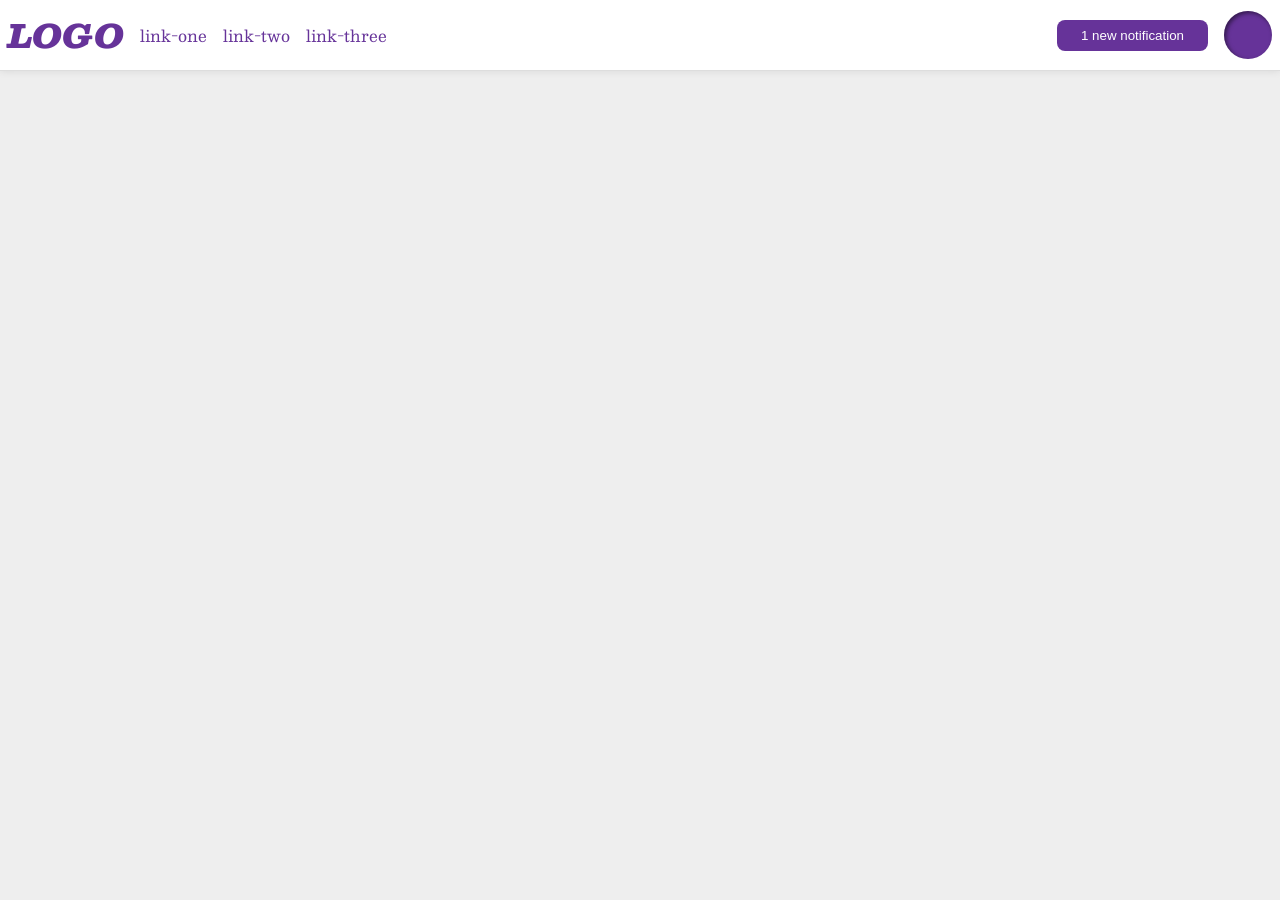
<file: foundations/flex/03-flex-header-2/index.html>
<!DOCTYPE html>
<html lang="en">
  <head>
    <meta charset="UTF-8">
    <meta http-equiv="X-UA-Compatible" content="IE=edge">
    <meta name="viewport" content="width=device-width, initial-scale=1.0">
    <title>Flex Header 2</title>
    <link rel="stylesheet" href="style.css">
  </head>
  <body>
    <div class="header">
      <div class="left">
        <div class="logo">
          LOGO
        </div>
        <ul class="links">
          <li><a href="https://google.com">link-one</a></li>
          <li><a href="https://google.com">link-two</a></li>
          <li><a href="https://google.com">link-three</a></li>
        </ul>
      </div>
      <div class="right">
        <button class="notifications">
          1 new notification
        </button>
        <div class="profile-image"></div>
      </div>
    </div>
  </body>
</html>
</file>
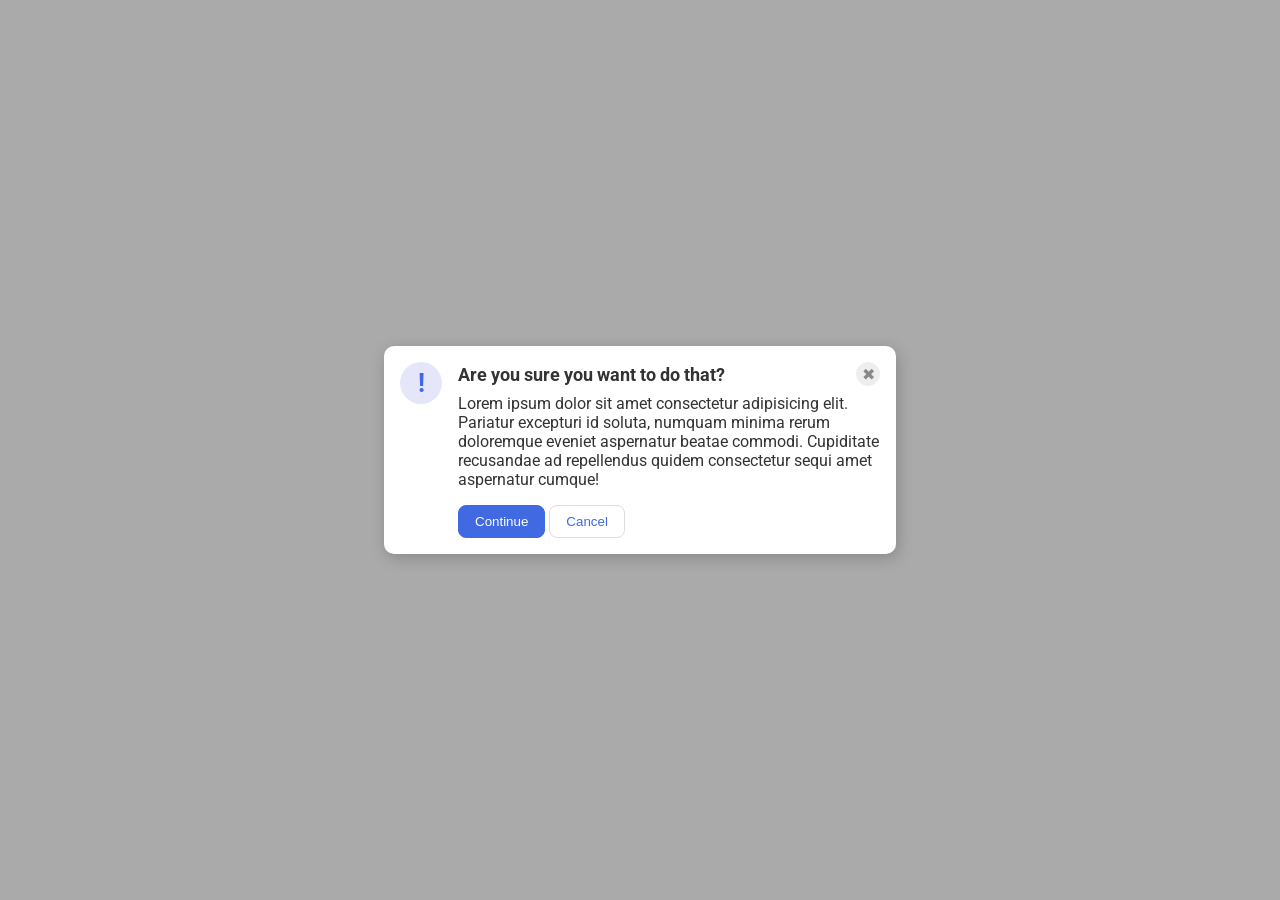
<file: foundations/flex/05-flex-modal/index.html>
<!DOCTYPE html>
<html lang="en">
  <head>
    <meta charset="UTF-8">
    <meta http-equiv="X-UA-Compatible" content="IE=edge">
    <meta name="viewport" content="width=device-width, initial-scale=1.0">
    <link rel="stylesheet" href="style.css">
    <title>Modal</title>
  </head>
  <body>
    <div class="modal">
      <div class="icon">!</div>
      <div class="container">
        <div class="header">Are you sure you want to do that?
          <button class="close-button">✖</button>
        </div>
        <div class="text">Lorem ipsum dolor sit amet consectetur adipisicing elit. Pariatur excepturi id soluta, numquam minima rerum doloremque eveniet aspernatur beatae commodi. Cupiditate recusandae ad repellendus quidem consectetur sequi amet aspernatur cumque!</div>
        <button class="continue">Continue</button>
        <button class="cancel">Cancel</button>
      </div>
    </div>
  </body>
</html>
</file>
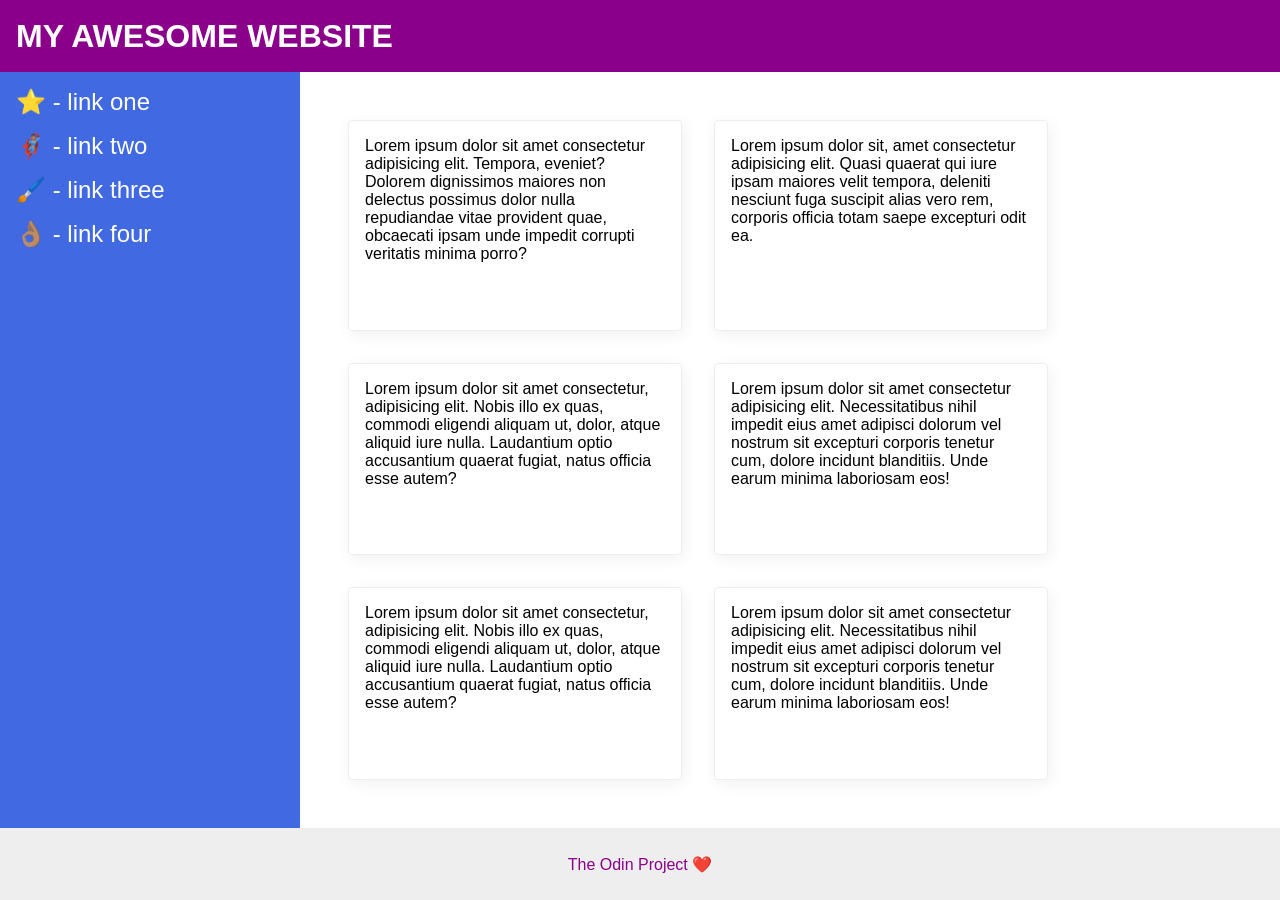
<file: foundations/flex/07-flex-layout-2/index.html>
<!DOCTYPE html>
<html lang="en">
  <head>
    <meta charset="UTF-8">
    <meta http-equiv="X-UA-Compatible" content="IE=edge">
    <meta name="viewport" content="width=device-width, initial-scale=1.0">
    <title>The Holy Grail</title>
    <link rel="stylesheet" href="style.css">
  </head>
  <body>
    <div class="header">
      MY AWESOME WEBSITE
    </div>
    
    <div class="container">
      <div class="sidebar">
        <ul>
          <li><a href="#">⭐ - link one</a></li>
          <li><a href="#">🦸🏽‍♂️ - link two</a></li>
          <li><a href="#">🖌️ - link three</a></li>
          <li><a href="#">👌🏽 - link four</a></li>
        </ul>
      </div>
      <div class="cards">
        <div class="card">Lorem ipsum dolor sit amet consectetur adipisicing elit. Tempora, eveniet? Dolorem dignissimos maiores non delectus possimus dolor nulla repudiandae vitae provident quae, obcaecati ipsam unde impedit corrupti veritatis minima porro?</div>
        <div class="card">Lorem ipsum dolor sit, amet consectetur adipisicing elit. Quasi quaerat qui iure ipsam maiores velit tempora, deleniti nesciunt fuga suscipit alias vero rem, corporis officia totam saepe excepturi odit ea.</div>
        <div class="card">Lorem ipsum dolor sit amet consectetur, adipisicing elit. Nobis illo ex quas, commodi eligendi aliquam ut, dolor, atque aliquid iure nulla. Laudantium optio accusantium quaerat fugiat, natus officia esse autem?</div>
        <div class="card">Lorem ipsum dolor sit amet consectetur adipisicing elit. Necessitatibus nihil impedit eius amet adipisci dolorum vel nostrum sit excepturi corporis tenetur cum, dolore incidunt blanditiis. Unde earum minima laboriosam eos!</div>
        <div class="card">Lorem ipsum dolor sit amet consectetur, adipisicing elit. Nobis illo ex quas, commodi eligendi aliquam ut, dolor, atque aliquid iure nulla. Laudantium optio accusantium quaerat fugiat, natus officia esse autem?</div>
        <div class="card">Lorem ipsum dolor sit amet consectetur adipisicing elit. Necessitatibus nihil impedit eius amet adipisci dolorum vel nostrum sit excepturi corporis tenetur cum, dolore incidunt blanditiis. Unde earum minima laboriosam eos!</div>
    </div>
    </div>

    <div class="footer">
      The Odin Project ❤️
    </div>
  </body>
</html>
</file>
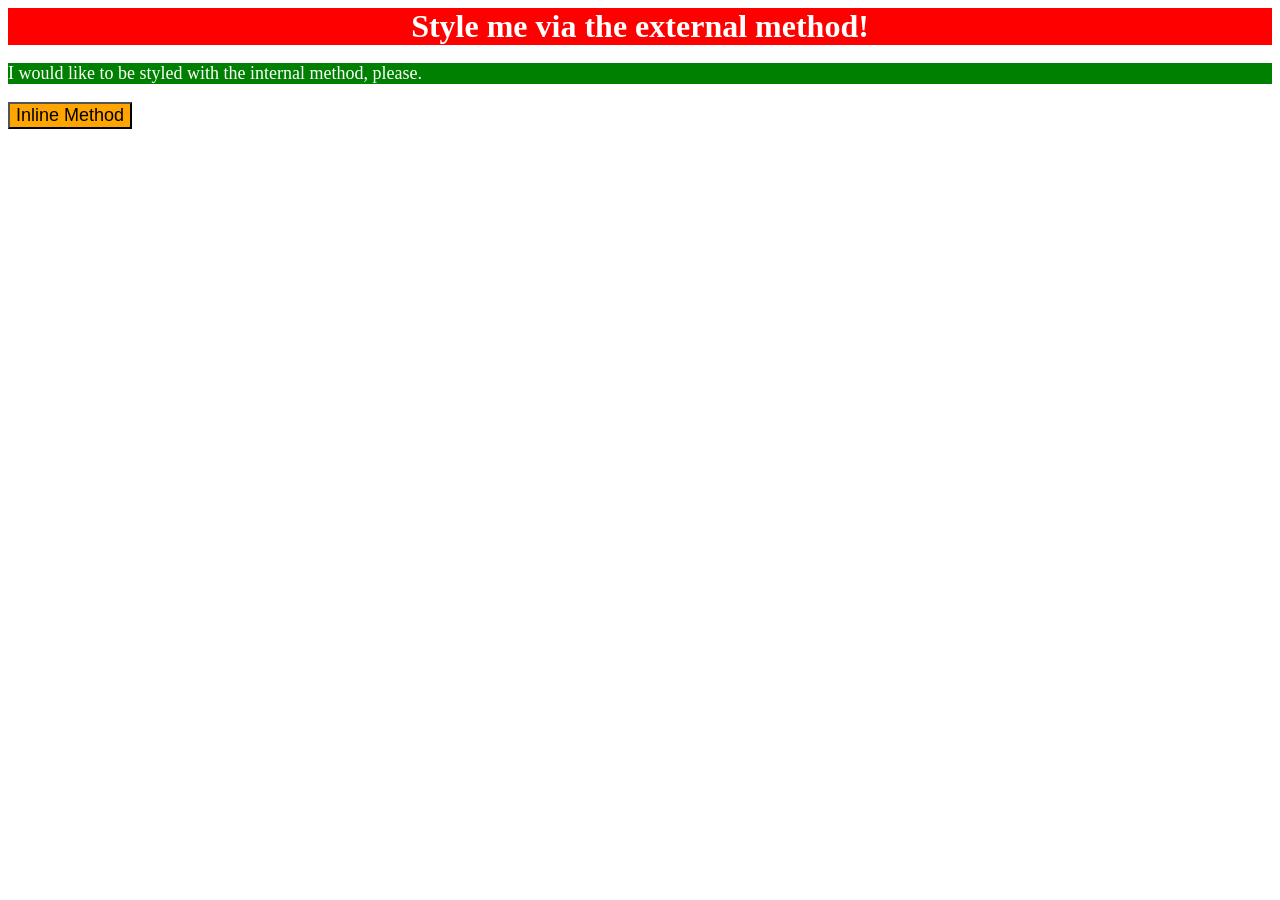
<file: foundations/intro-to-css/01-css-methods/index.html>
<!DOCTYPE html>
<html lang="en">
  <head>
    <meta charset="UTF-8">
    <meta http-equiv="X-UA-Compatible" content="IE=edge">
    <meta name="viewport" content="width=device-width, initial-scale=1.0">
    <title>Methods for Adding CSS</title>

    <style>
      p {
        background-color: green;
        color: white;
        font-size: 18px;
      }
    </style>
  </head>
  <body>
    <div>Style me via the external method!</div>
    <p>I would like to be styled with the internal method, please.</p>
    <button style="background-color: orange; font-size:18px;">Inline Method</button>

    <link rel="stylesheet" href="style.css">
  </body>
</html>
</file>
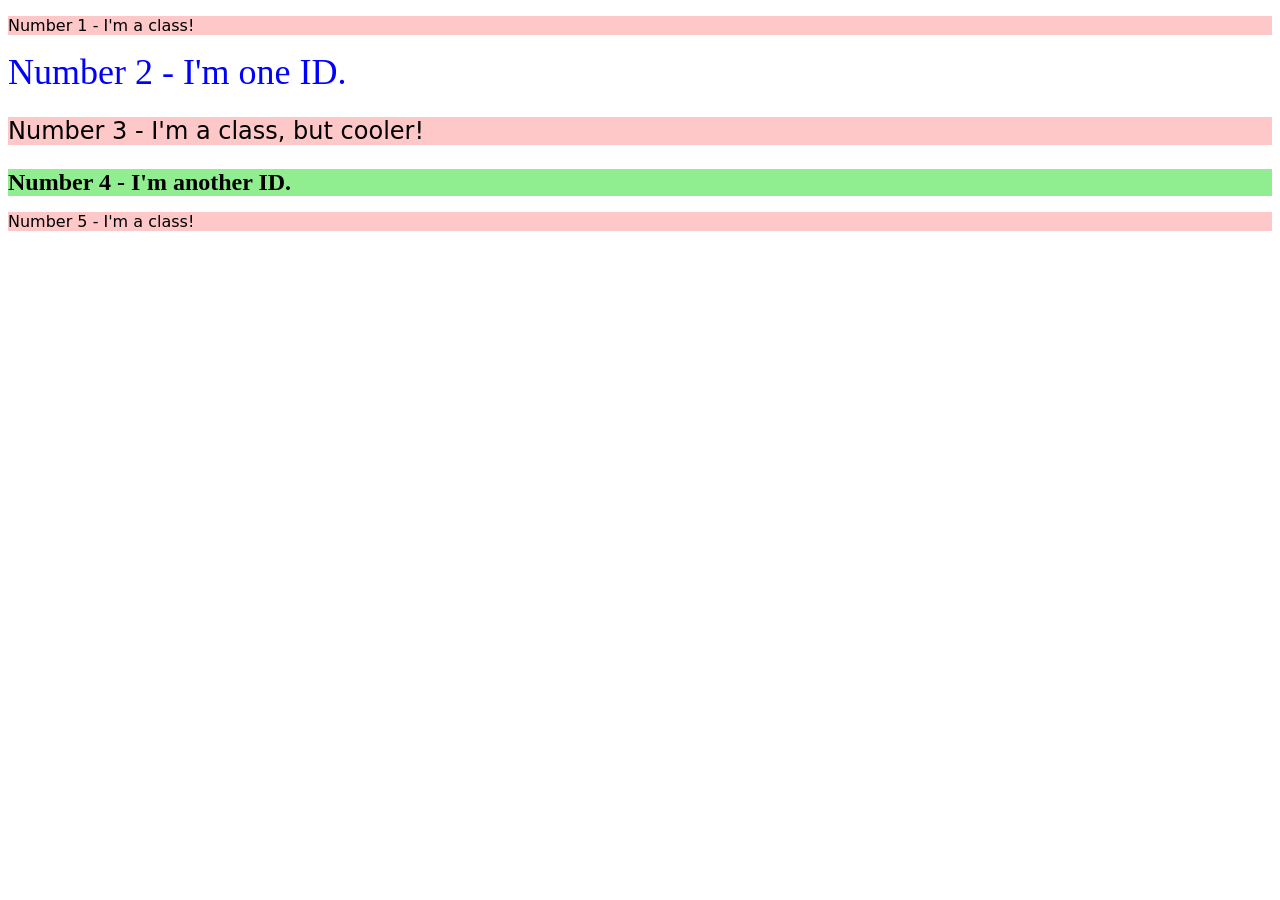
<file: foundations/intro-to-css/02-class-id-selectors/index.html>
<!DOCTYPE html>
<html lang="en">
  <head>
    <meta charset="UTF-8">
    <meta http-equiv="X-UA-Compatible" content="IE=edge">
    <meta name="viewport" content="width=device-width, initial-scale=1.0">
    <title>Class and ID Selectors</title>
    <link rel="stylesheet" href="style.css">
  </head>
  <body>
    <p class="odd-number">Number 1 - I'm a class!</p>
    <div id="number-two">Number 2 - I'm one ID.</div>
    <p class="odd-number number-three">Number 3 - I'm a class, but cooler!</p>
    <div id="number-four">Number 4 - I'm another ID.</div>
    <p class="odd-number">Number 5 - I'm a class!</p>
  </body>
</html>
</file>
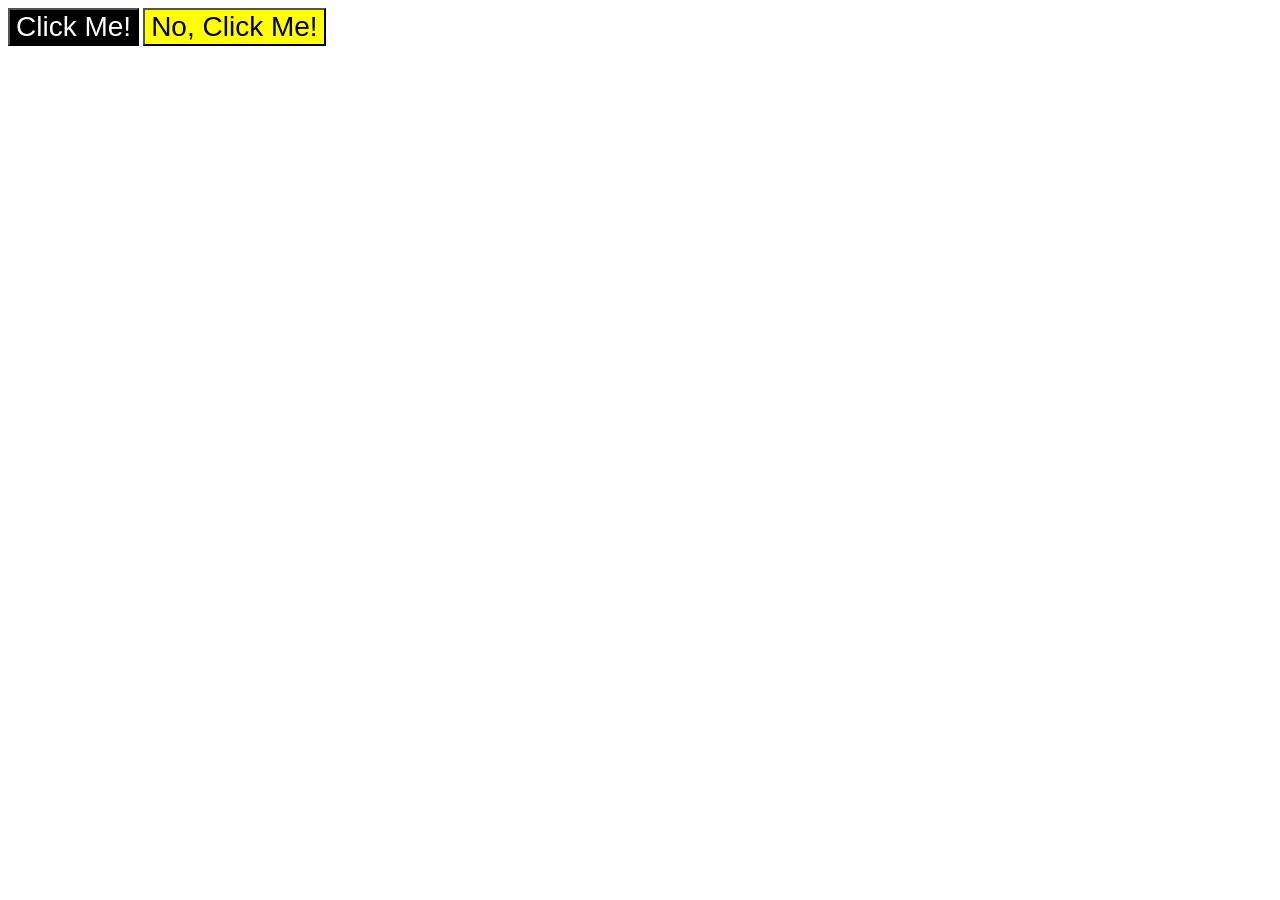
<file: foundations/intro-to-css/03-grouping-selectors/index.html>
<!DOCTYPE html>
<html lang="en">
  <head>
    <meta charset="UTF-8">
    <meta http-equiv="X-UA-Compatible" content="IE=edge">
    <meta name="viewport" content="width=device-width, initial-scale=1.0">
    <title>Grouping Selectors</title>
    <link rel="stylesheet" href="style.css">
  </head>
  <body>
    <button class="first">Click Me!</button>
    <button class="second">No, Click Me!</button>

  </body>
</html>
</file>
<file: foundations/flex/03-flex-header-2/style.css>
/* this is some magical font-importing.  
you'll learn about it later. */
@import url('https://fonts.googleapis.com/css2?family=Besley:ital,wght@0,400;1,900&display=swap');

body {
  margin: 0;
  background: #eee;
  font-family: Besley, serif;
}

.header {
  background: white;
  border-bottom: 1px solid #ddd;
  box-shadow: 0 0 8px rgba(0,0,0,.1);
  display: flex;
  justify-content: space-between;
  align-items: center;
  padding: 8px;
}

.left,
.right {
  display: flex;
  align-items: center;
  gap: 16px;
}

.profile-image {
  background: rebeccapurple;
  box-shadow: inset 2px 2px 4px rgba(0,0,0,.5);
  border-radius: 50%;
  width: 48px;
  height: 48px;
}

.logo {
  color: rebeccapurple;
  font-size: 32px;
  font-weight: 900;
  font-style: italic;
}

button {
  border: none;
  border-radius: 8px;
  background: rebeccapurple;
  color: white;
  padding: 8px 24px;
}

a {
  /* this removes the line under our links */
  text-decoration: none;
  color: rebeccapurple;
}

ul {
  list-style-type: none;
  margin: 0;
  padding: 0;
  display: flex;
  gap: 16px;
}
</file>
<file: foundations/flex/05-flex-modal/style.css>
@import url('https://fonts.googleapis.com/css2?family=Roboto:wght@400;700&display=swap');

html, body {
  height: 100%;
}

body {
  font-family: Roboto, sans-serif;
  margin: 0;
  background: #aaa;
  color: #333;
  /* I'll give you this one for free lol */
  display: flex;
  align-items: center;
  justify-content: center;
}

.modal {
  background: white;
  width: 480px;
  border-radius: 10px;
  box-shadow: 2px 4px 16px rgba(0,0,0,.2);

  padding: 16px;
  display: flex;
  gap: 16px;
}

.header {
  font-size: 18px;
  font-weight: bold;
  margin-bottom: 8px;
  display: flex;
  justify-content: space-between;
  align-items: center;
}

.icon {
  color: royalblue;
  font-size: 26px;
  font-weight: 700;
  background: lavender;
  width: 42px;
  height: 42px;
  border-radius: 50%;
  display: flex;
  align-items: center;
  justify-content: center;

  flex-shrink: 0;
}

.text {
  margin-bottom: 16px;
}

.close-button {
  background: #eee;
  border-radius: 50%;
  color: #888;
  font-weight: 400;
  font-size: 16px;
  height: 24px;
  width: 24px;
  display: flex;
  align-items: center;
  justify-content: center;
  border: 1px solid #eee;
  padding: 0;
}

button {
  cursor: pointer;
  padding: 8px 16px;
  border-radius: 8px;
}

button.continue {
  background: royalblue;
  border: 1px solid royalblue;
  color: white;
}

button.cancel {
  background: white;
  border: 1px solid #ddd;
  color: royalblue;
}
</file>
<file: foundations/flex/07-flex-layout-2/style.css>
body {
  font-family: -apple-system, BlinkMacSystemFont, 'Segoe UI', Roboto, Oxygen, Ubuntu, Cantarell, 'Open Sans', 'Helvetica Neue', sans-serif;
  margin: 0;
  min-height: 100vh;

  display: flex;
  flex-direction: column;
}

.header {
  height: 72px;
  background: darkmagenta;
  color: white;

  font-size: 32px ;
  font-weight: 900;
  padding: 0 16px;
  display: flex;
  align-items: center;
}

.container {
  display: flex;
  flex: 1;
}

ul {
  list-style-type: none;
  margin: 0;
  padding: 0;
}

li {
  margin-bottom: 16px;
}

a {
  font-size: 24px;
  color: white;
  text-decoration: none;
}

.cards {
  padding: 48px;
  display: flex;
  flex-wrap: wrap;
  gap: 32px;
}

.footer {
  height: 72px;
  background: #eee;
  color: darkmagenta;

  display: flex;
  justify-content: center;
  align-items: center;
}

.sidebar {
  width: 300px;
  background: royalblue;
  box-sizing: border-box;

  flex-shrink: 0;
  padding: 16px;
}

.card {
  border: 1px solid #eee;
  box-shadow: 2px 4px 16px rgba(0,0,0,.06);
  border-radius: 4px;

  width: 300px;
  padding: 16px;  
}
</file>
<file: foundations/intro-to-css/01-css-methods/style.css>
div {
    background-color: red;
    color: white;
    font-size: 32px;
    text-align: center;
    font-weight: bold;
}
</file>
<file: foundations/intro-to-css/02-class-id-selectors/style.css>
/* Add CSS Styling */

.odd-number {
    font-family: Verdana, "DejaVu Sans", sans-serif;
    background-color: rgb(255, 200, 200);
}

.number-three {
    font-size: 24px;
}

#number-two {
    color: blue;
    font-size: 36px;
}

#number-four {
    background-color: rgb(144, 238, 144);
    font-size: 24px;
    font-weight: bold;
}
</file>
<file: foundations/intro-to-css/03-grouping-selectors/style.css>
/* Add CSS Styling */
.first,
.second {
    font-family: Helvetica, "Times New Roman", sans-serif;
    font-size: 28px;
}

.first {
    background-color: black;
    color: white;
}

.second {
    background-color: yellow;
}
</file>
